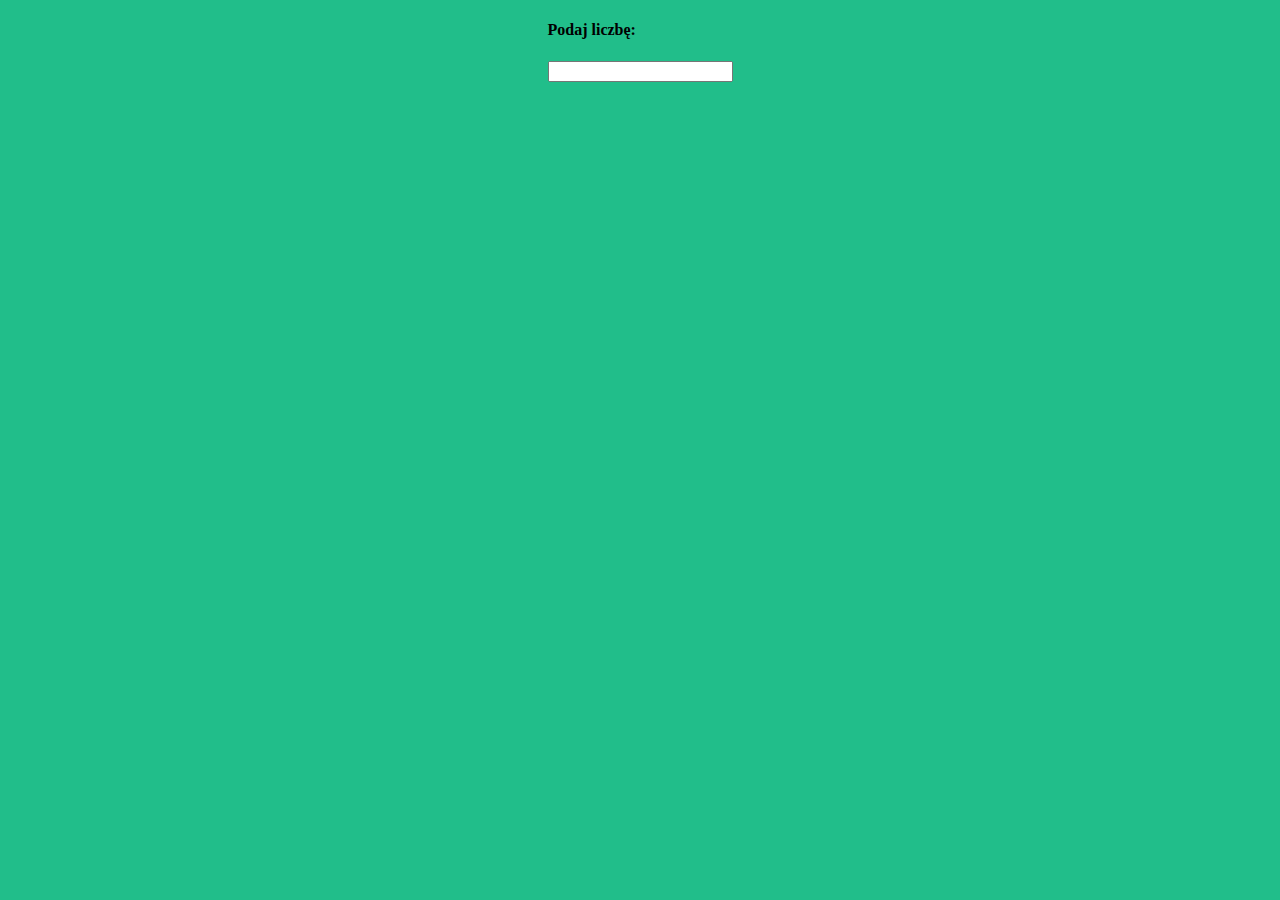
<file: 14/index.html>
<!DOCTYPE html>
<html lang="en">
<head>
  <meta charset="UTF-8">
  <meta name="viewport" content="width=device-width, initial-scale=1.0">
  <meta http-equiv="X-UA-Compatible" content="ie=edge">
  <title>14</title>
  <link rel="stylesheet" href="style.css">
</head>
<body>
  <div class="center">
    <h4 class="title">Podaj liczbę:</h4>
    <input type="number" class="input">
    <div class="result"></div>
</div>
  

</body>
</html>
</file>
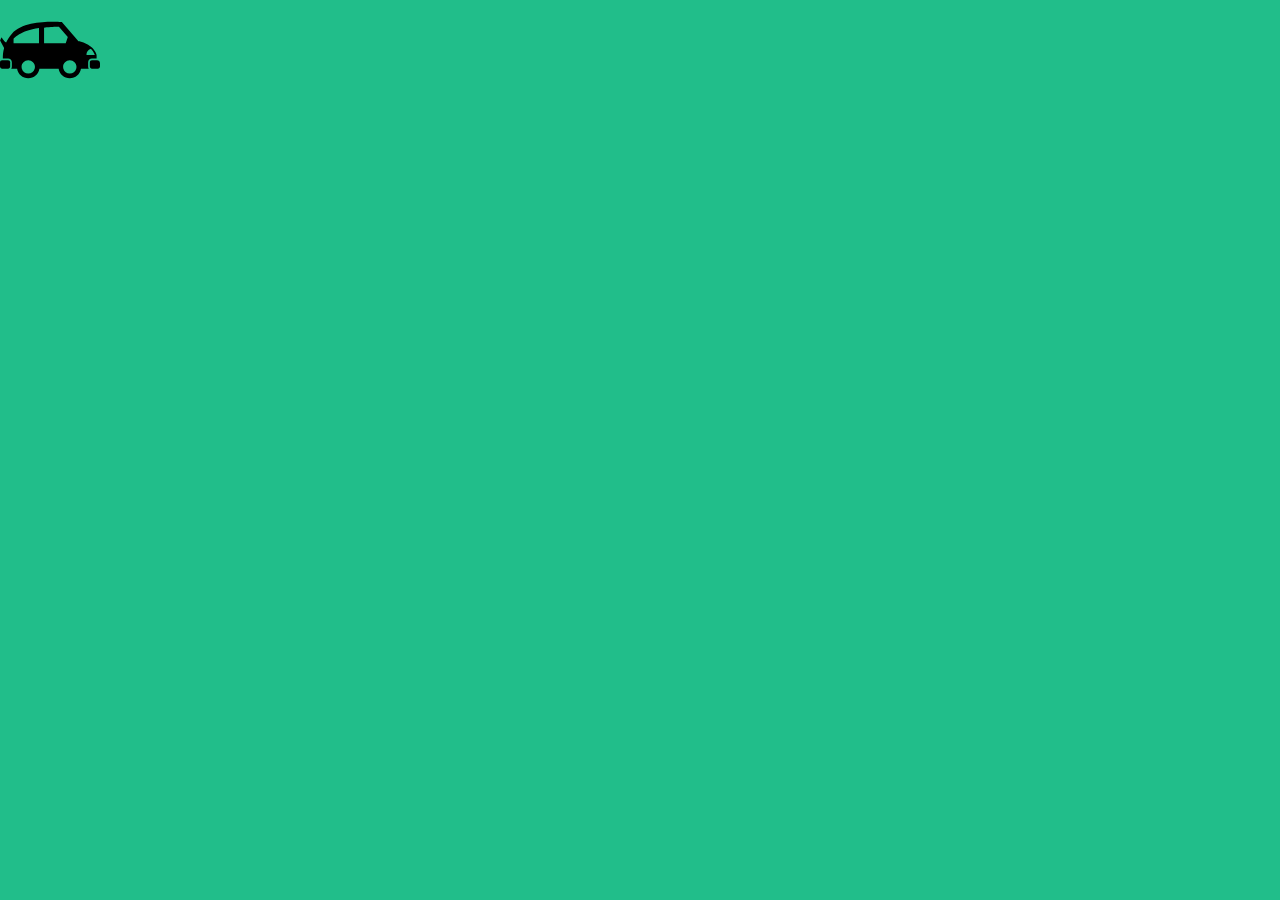
<file: 15/index.html>
<!DOCTYPE html>
<html lang="en">
<head>
  <meta charset="UTF-8">
  <meta name="viewport" content="width=device-width, initial-scale=1.0">
  <meta http-equiv="X-UA-Compatible" content="ie=edge">
  <title>15</title>
  <link rel="stylesheet" href="style.css">
</head>
<body>
  <div class="counter"></div>
  <img src="car.svg" class="car" alt="car">
  <script src="app.js"></script>
</body>
</html>
</file>
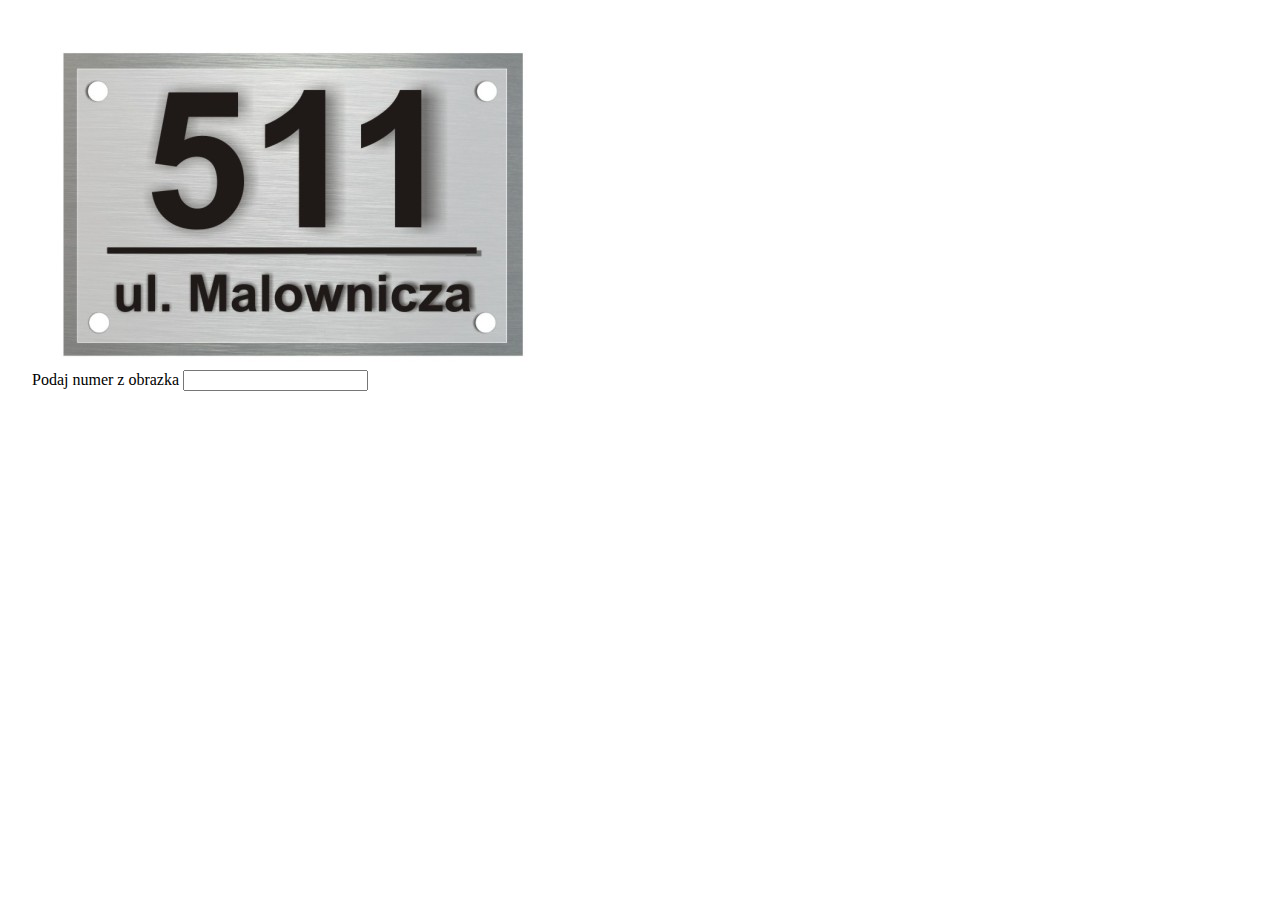
<file: 5/index.html>
<!DOCTYPE html>
<html lang="en">
<head>
  <meta charset="UTF-8">
  <meta name="viewport" content="width=device-width, initial-scale=1.0">
  <meta http-equiv="X-UA-Compatible" content="ie=edge">
  <title>4</title>
  <link rel="stylesheet" href="style.css">
</head>
<body>
  <div class="container">
<img src="number.jpg" alt="number" class="img">
    <label for="number">Podaj numer z obrazka</label>
    <input type="number" id="number">
  </div>
    
<script src="app.js"></script>
</body>
</html>
</file>
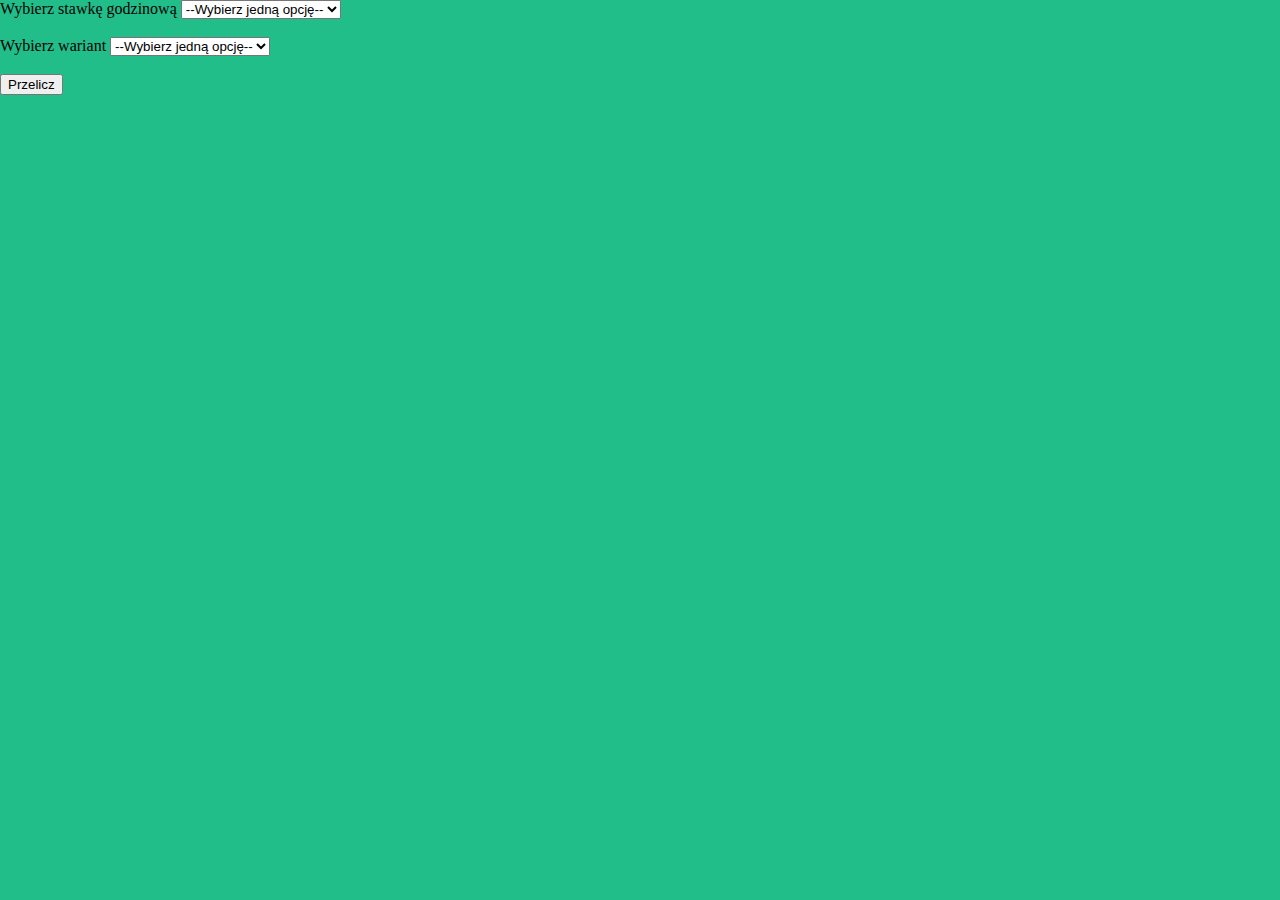
<file: 6/index.html>
<!DOCTYPE html>
<html lang="en">
<head>
  <meta charset="UTF-8">
  <meta name="viewport" content="width=device-width, initial-scale=1.0">
  <meta http-equiv="X-UA-Compatible" content="ie=edge">
  <title>6</title>
  <link rel="stylesheet" href="style.css">
</head>
<body>
    <label for="rate">Wybierz stawkę godzinową</label>

    <select name="rate" id="rate-section">
        <option value="">--Wybierz jedną opcję--</option>
        <option value="100">100/h</option>
        <option value="200">200/h</option>
        <option value="200">300/h</option>
   
    </select>
  </br>
</br>
    <label for="time">Wybierz wariant</label>

    <select name="time" id="time-section">
        <option value="">--Wybierz jedną opcję--</option>
        <option value="full time">pełen etat</option>
        <option value="half time">pół etatu</option>
   
    </select>
  </br>
</br>
    <button class="calculate">Przelicz</button>
    <div class="results">
      
    </div>
  <script src="app.js"></script>
</body>
</html>
</file>
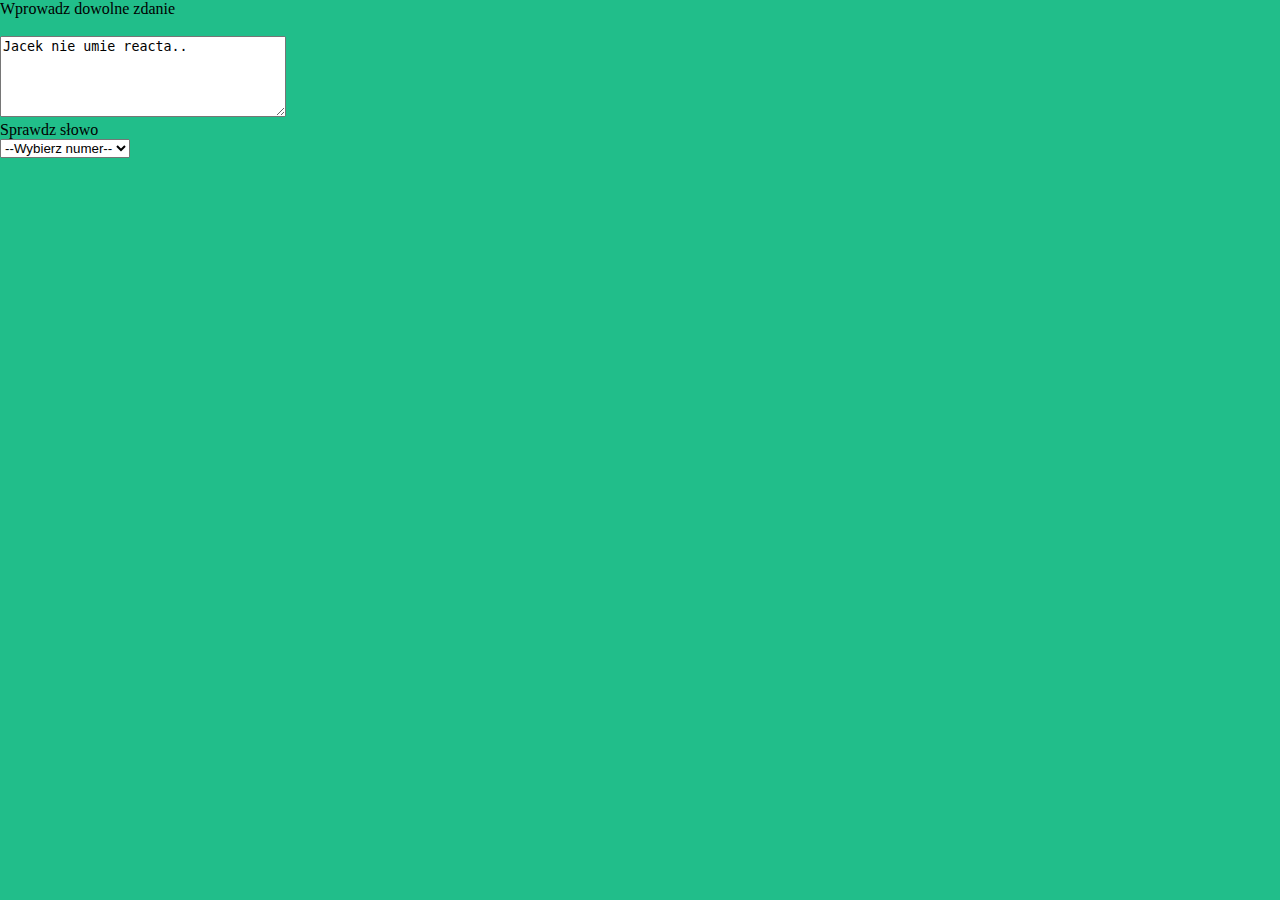
<file: 7/index.html>
<!DOCTYPE html>
<html lang="en">
<head>
  <meta charset="UTF-8">
  <meta name="viewport" content="width=device-width, initial-scale=1.0">
  <meta http-equiv="X-UA-Compatible" content="ie=edge">
  <title>7</title>
  <link rel="stylesheet" href="style.css">
</head>
<body>
    <label for="story">Wprowadz dowolne zdanie</label>

</br>
</br>

    <textarea id="words" name="story"
              rows="5" cols="33">Jacek nie umie reacta..</textarea>

  </br>

  <label for="rate">Sprawdz słowo</label>

</br>

    <select name="rate" id="rate-section">
        <option value="">--Wybierz numer--</option>
   
    </select>

  <script src="app.js"></script>
</body>
</html>
</file>
<file: 14/style.css>
body {
  background-color: rgb(33, 190, 138);
  margin: 0;
  padding: 0;
  box-sizing: border-box;
  display: flex;
  justify-content: center;
}
</file>
<file: 15/style.css>
body {
  background-color: rgb(33, 190, 138);
  margin: 0;
  padding: 0;
  box-sizing: border-box;
}

.counter {
  font-size: 20px;
  font-weight: bold;
  text-align: center;
}

@-webkit-keyframes bg-animation {
  0% {
      background-position: top;
  }

  50% {
      background-position: bottom;
  }
  100% {
      background-position: top;
  }
}
.car {
  height: 100px;
  animation: move 10s linear infinite;
  color: burlywood;
}

@keyframes move{
from {
  transform: translateX(0);
}
to {
  transform: translateX(100vw);
}
}
</file>
<file: 5/style.css>
body {
  margin: 0;
  padding: 2rem;
  box-sizing: border-box;
}

.img {
  display: block;
}
</file>
<file: 6/style.css>
body {
  background-color: rgb(33, 190, 138);
  margin: 0;
  padding: 0;
  box-sizing: border-box;
}
</file>
<file: 7/style.css>
body {
  background-color: rgb(33, 190, 138);
  margin: 0;
  padding: 0;
  box-sizing: border-box;
}
</file>
